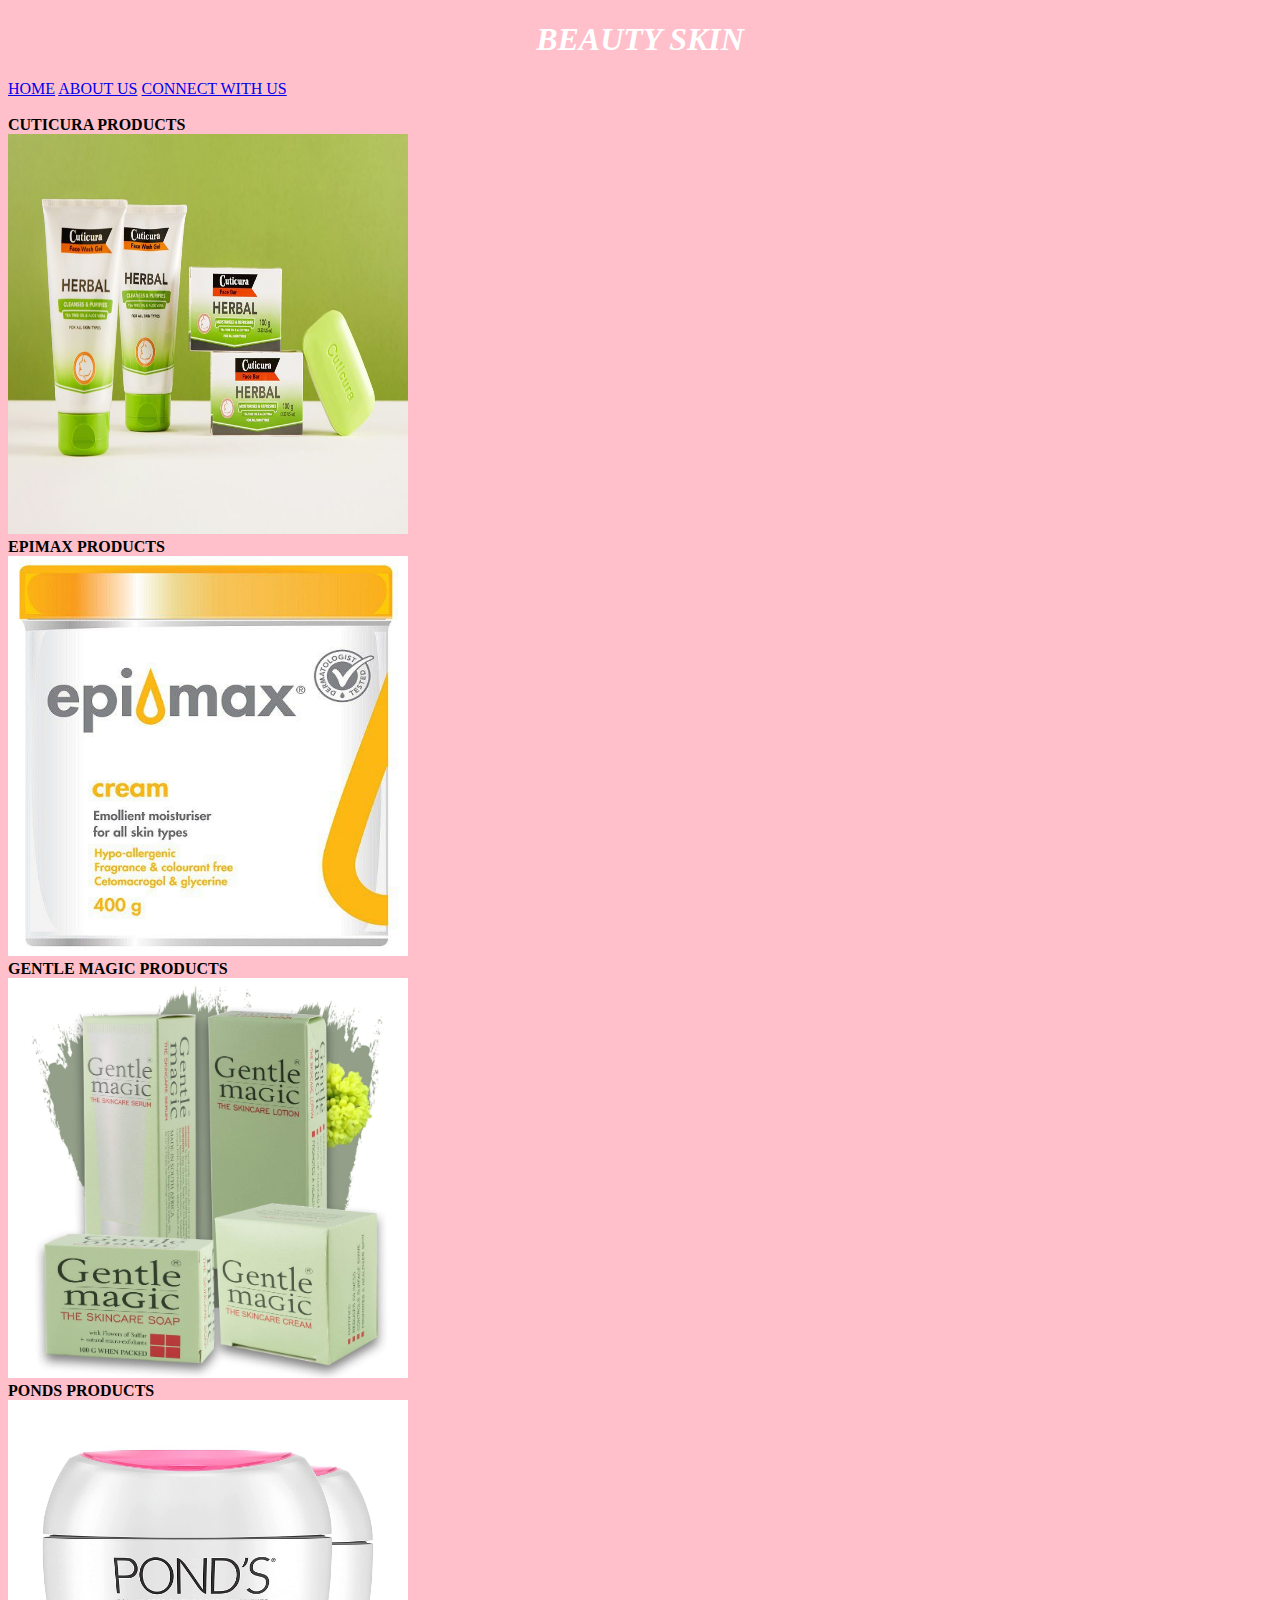
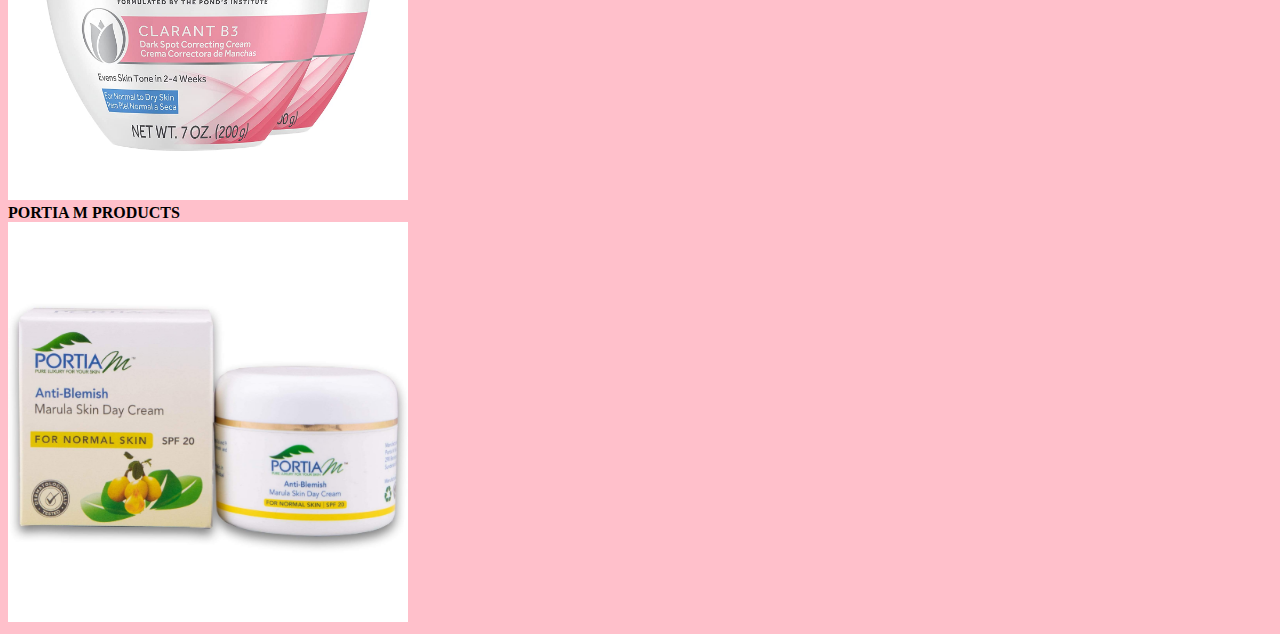
<file: Module-1-Assessment-6/index.html>
<!DOCTYPE html>
<html>
<head>
	<title></title>
	<h1>BEAUTY SKIN</h1>
</head>
<link rel="stylesheet" type="text/css" href="style.css">
<body style="background-color: pink">
	<div id="MENU">
		<a href="index.html">HOME</a>
		<a href="about.html">ABOUT US</a>
		<a href="contact.html">CONNECT WITH US</a>
		</div>
		<div CLASS="gallery">
			<br><b>CUTICURA PRODUCTS</b></br>
			<a href="cuticura.html"><img src="images/cuticura.jpg" width="400" height="400"></a>
			<br><b>EPIMAX PRODUCTS</b></br>
			<a href="epi.html"><img src="images/epimax.jpg" width="400" height="400"></a>
			<br><b>GENTLE MAGIC PRODUCTS</b></br>
			<a href="gentle magic.html"><img src="images/gentle magic.jpg" width="400" height="400"></a>
			<br><b>PONDS PRODUCTS</b></br>
			<a href="ponds.html"><img src="images/ponds.jpg" width="400" height="400"></a>
			<br><b>PORTIA M PRODUCTS</b></br>
			<a href="portiam.html"><img src="images/portia m.jpg" width="400" height="400"></a>
			
		</div>


</body>
</html>
</file>
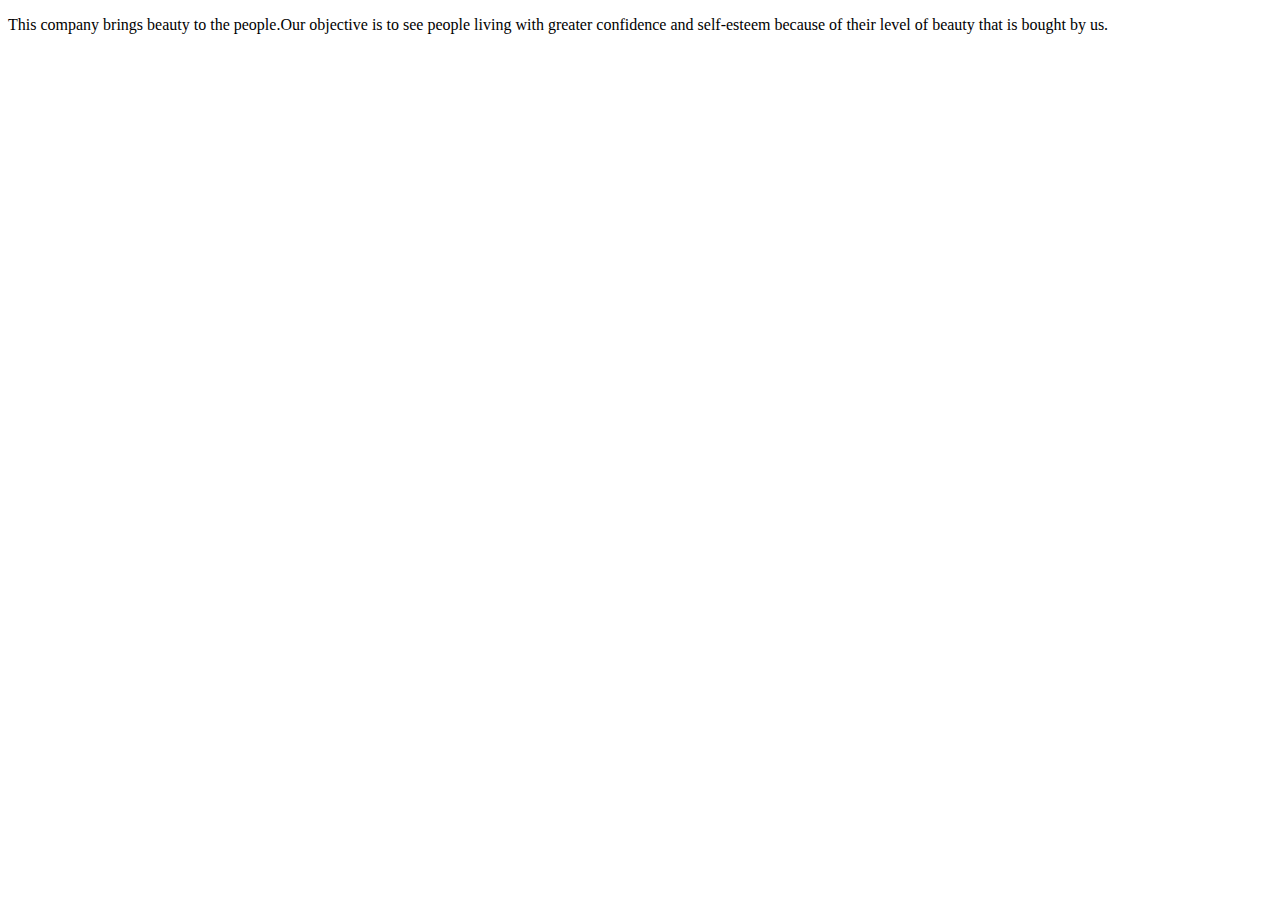
<file: Module-1-Assessment-6/about.html>
<!DOCTYPE html>
<html>
<head>
	<title>ABOUT US</title>
</head>
<body>
	<p>This company brings beauty to the people.Our objective is to see people living with greater confidence and self-esteem because of their level of beauty that is bought by us.</p>

</body>
</html>
</file>
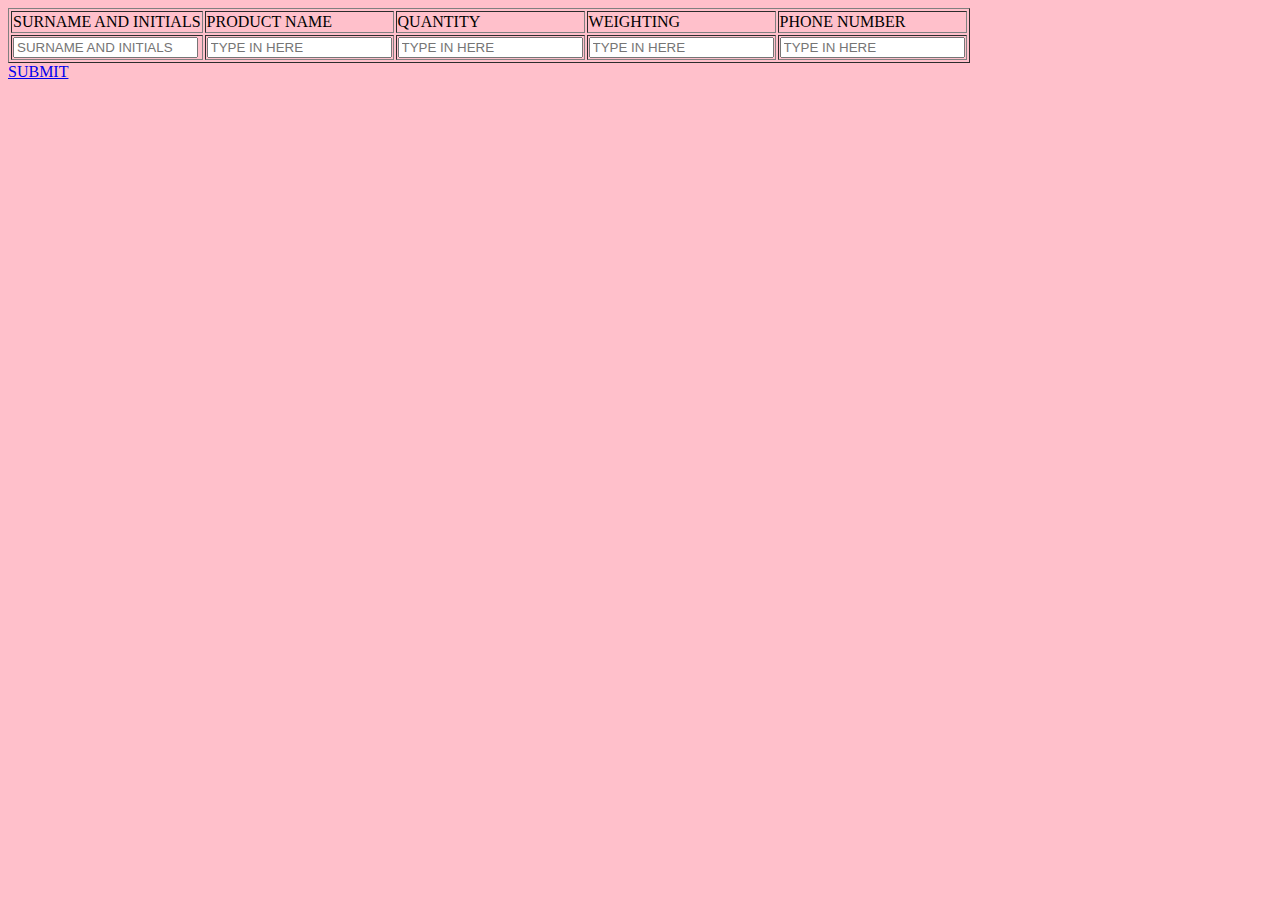
<file: Module-1-Assessment-6/buy now.html>
<!DOCTYPE html>
<html>
<head>
	<title>BUY NOW</title>
</head>
<body style="background-color: pink">
	<table border="double">
		<tr>
			<td>SURNAME AND INITIALS</td>
			<td>PRODUCT NAME</td>
			<td>QUANTITY</td>
			<td>WEIGHTING</td>
			<td>PHONE NUMBER</td>
		</tr>
			<td><input type="text" name="SURNAME AND INITIALS" placeholder="SURNAME AND INITIALS"></td>
			<td><input type="text" name="PRODUCT NAME" placeholder="TYPE IN HERE"></td>
			<td><input type="text" name="QUANTITY" placeholder="TYPE IN HERE"></td>
			<td><input type="text" name="WEIGHTING" placeholder="TYPE IN HERE"></td>
			<td><input type="text" name="PHONE NUMBER" placeholder="TYPE IN HERE"></td>
		
	</table>
	<a href="buy now.html">SUBMIT</a>



</body>
</html>
</file>
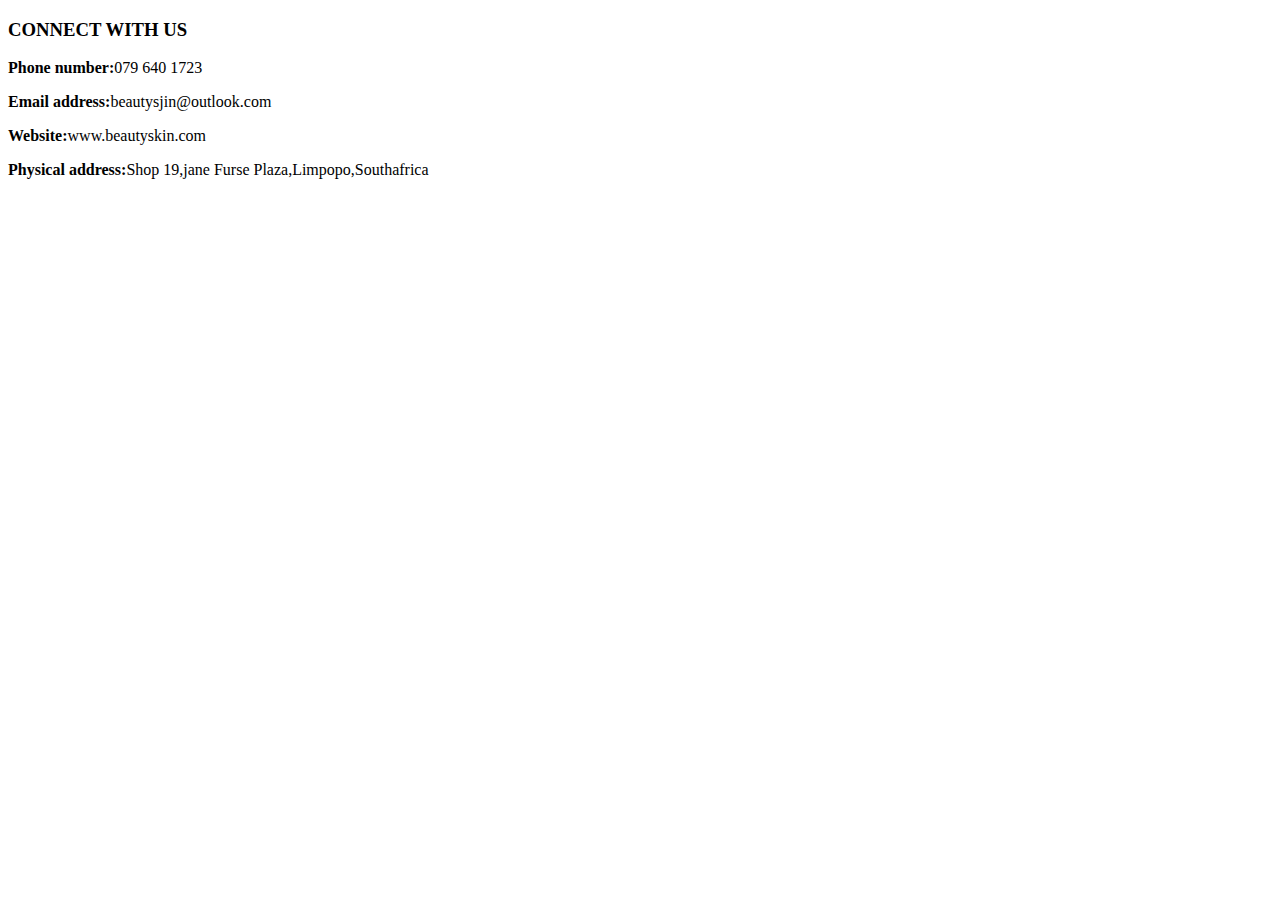
<file: Module-1-Assessment-6/contact.html>
<!DOCTYPE html>
<html>
<head>
	<title>CONTACT</title>
</head>
<body>
	<h3>CONNECT WITH US</h3>
	<p><b>Phone number:</b>079 640 1723</p>
	<p><b>Email address:</b>beautysjin@outlook.com</p>
	<p><b>Website:</b>www.beautyskin.com</p>
	<p><b>Physical address:</b>Shop 19,jane Furse Plaza,Limpopo,Southafrica</p>

</body>
</html>
</file>
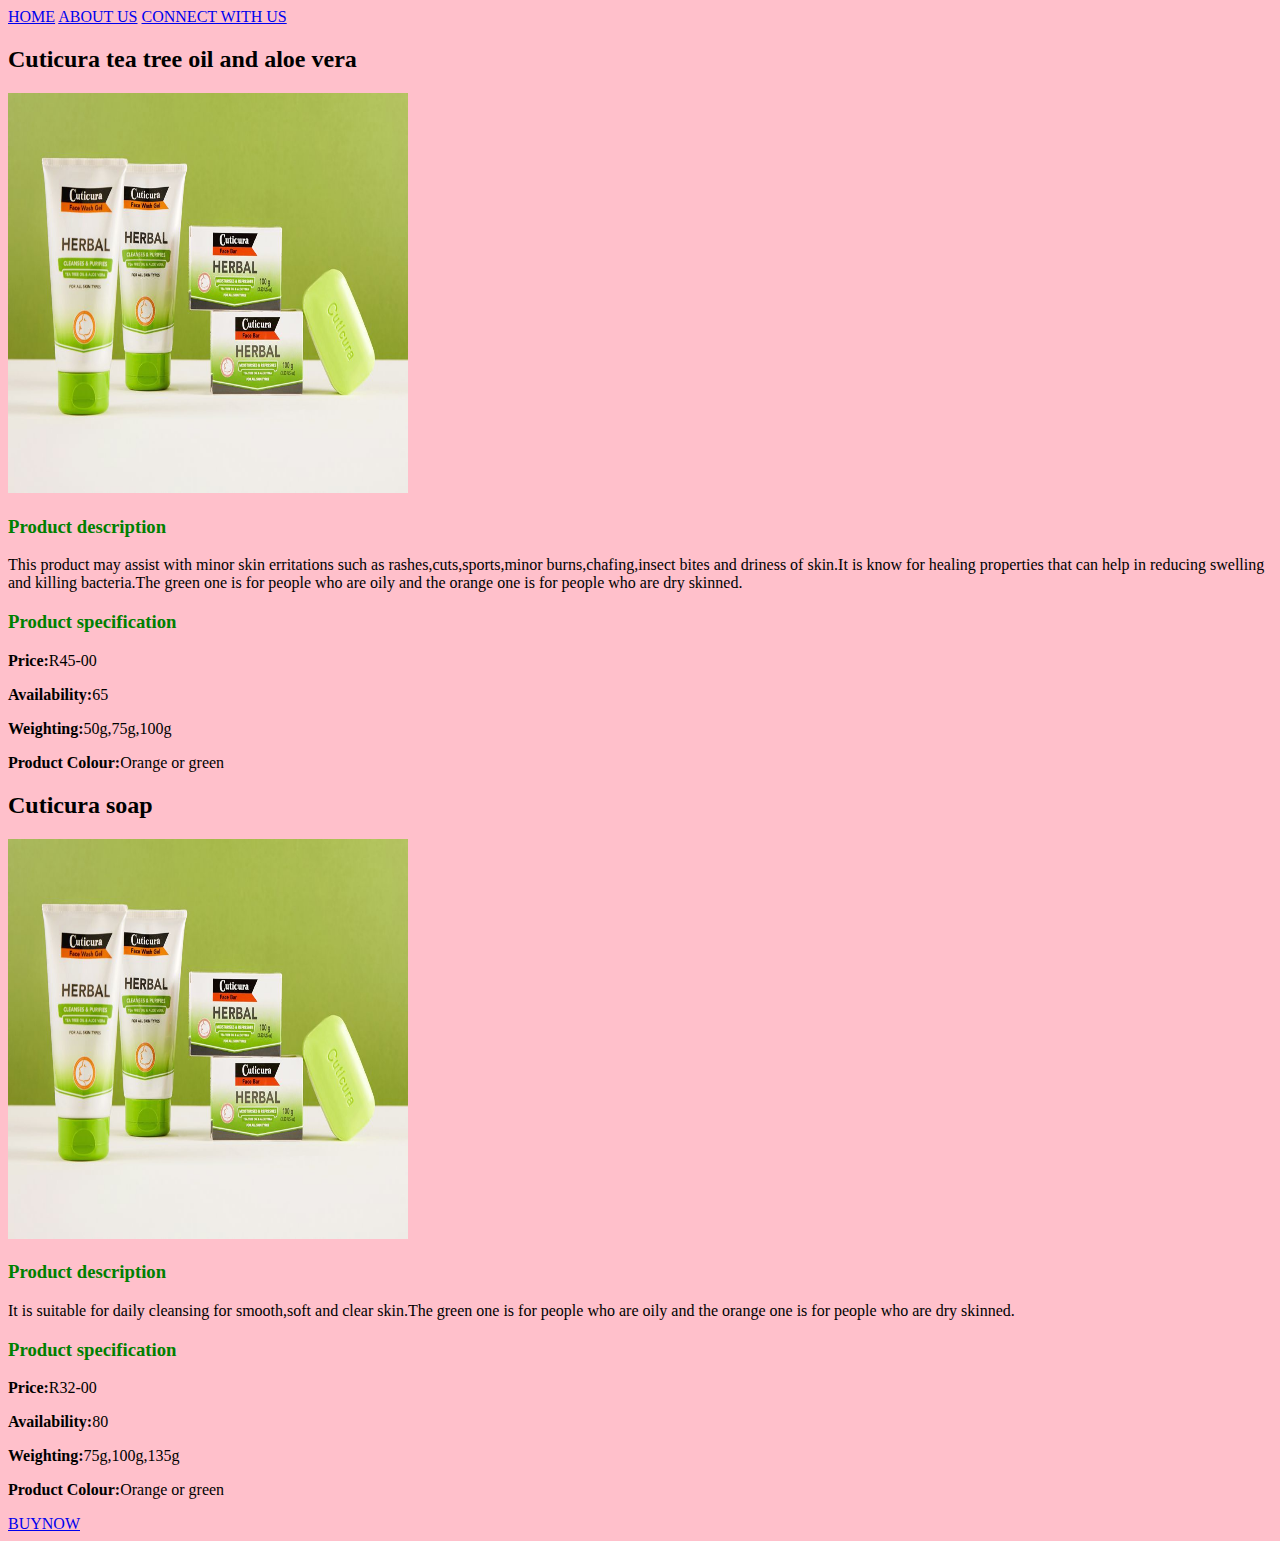
<file: Module-1-Assessment-6/cuticura.html>
<!DOCTYPE html>
<html>
<head>
	<title></title>
</head>
<link rel="stylesheet" type="text/css" href="style.css">
<body style="background-color: pink">
	<div id="MENU">
		<a href="index.html">HOME</a>
		<a href="about.html">ABOUT US</a>
		<a href="contact.html">CONNECT WITH US</a>
		</div>
		<h2>Cuticura tea tree oil and aloe vera</h2>
		<div CLASS="gallery">
			<img src="images/cuticura.jpg" width="400" height="400">
		</div>
		<tr style="background-color: pink">
		<h3>Product description</h3>	
		<p>This product may assist with minor skin erritations such as rashes,cuts,sports,minor burns,chafing,insect bites and driness of skin.It is know for healing properties  that can help in reducing swelling and killing bacteria.The green one is for people who are oily and the orange one is for people who are dry skinned.</p>
		<div>
		<tr style="background-color: pink">
		<h3>Product specification</h3>
		<p><b>Price:</b>R45-00</p>
		<p><b>Availability:</b>65</p>
		<p><b>Weighting:</b>50g,75g,100g</p>
		<p><b>Product Colour:</b>Orange or green</p>

		<div>
		<h2>Cuticura soap</h2>
		<div CLASS="gallery" style="background-color: pink">
			<img src="images/cuticura.jpg" width="400" height="400">	
		</div>
		<tr style="background-color: pink">
		<h3>Product description</h3>	
		<p>It is suitable for daily cleansing for smooth,soft and clear skin.The green one is for people who are oily and the orange one is for people who are dry skinned.</p>
		<div>
		<tr style="background-color: pink">
		<h3>Product specification</h3>
		<p><b>Price:</b>R32-00</p>
		<p><b>Availability:</b>80</p>
		<p><b>Weighting:</b>75g,100g,135g</p>
		<p><b>Product Colour:</b>Orange or green</p>
		<div>
		<a href="buy now.html">BUYNOW</a>



</body>
</html>
</file>
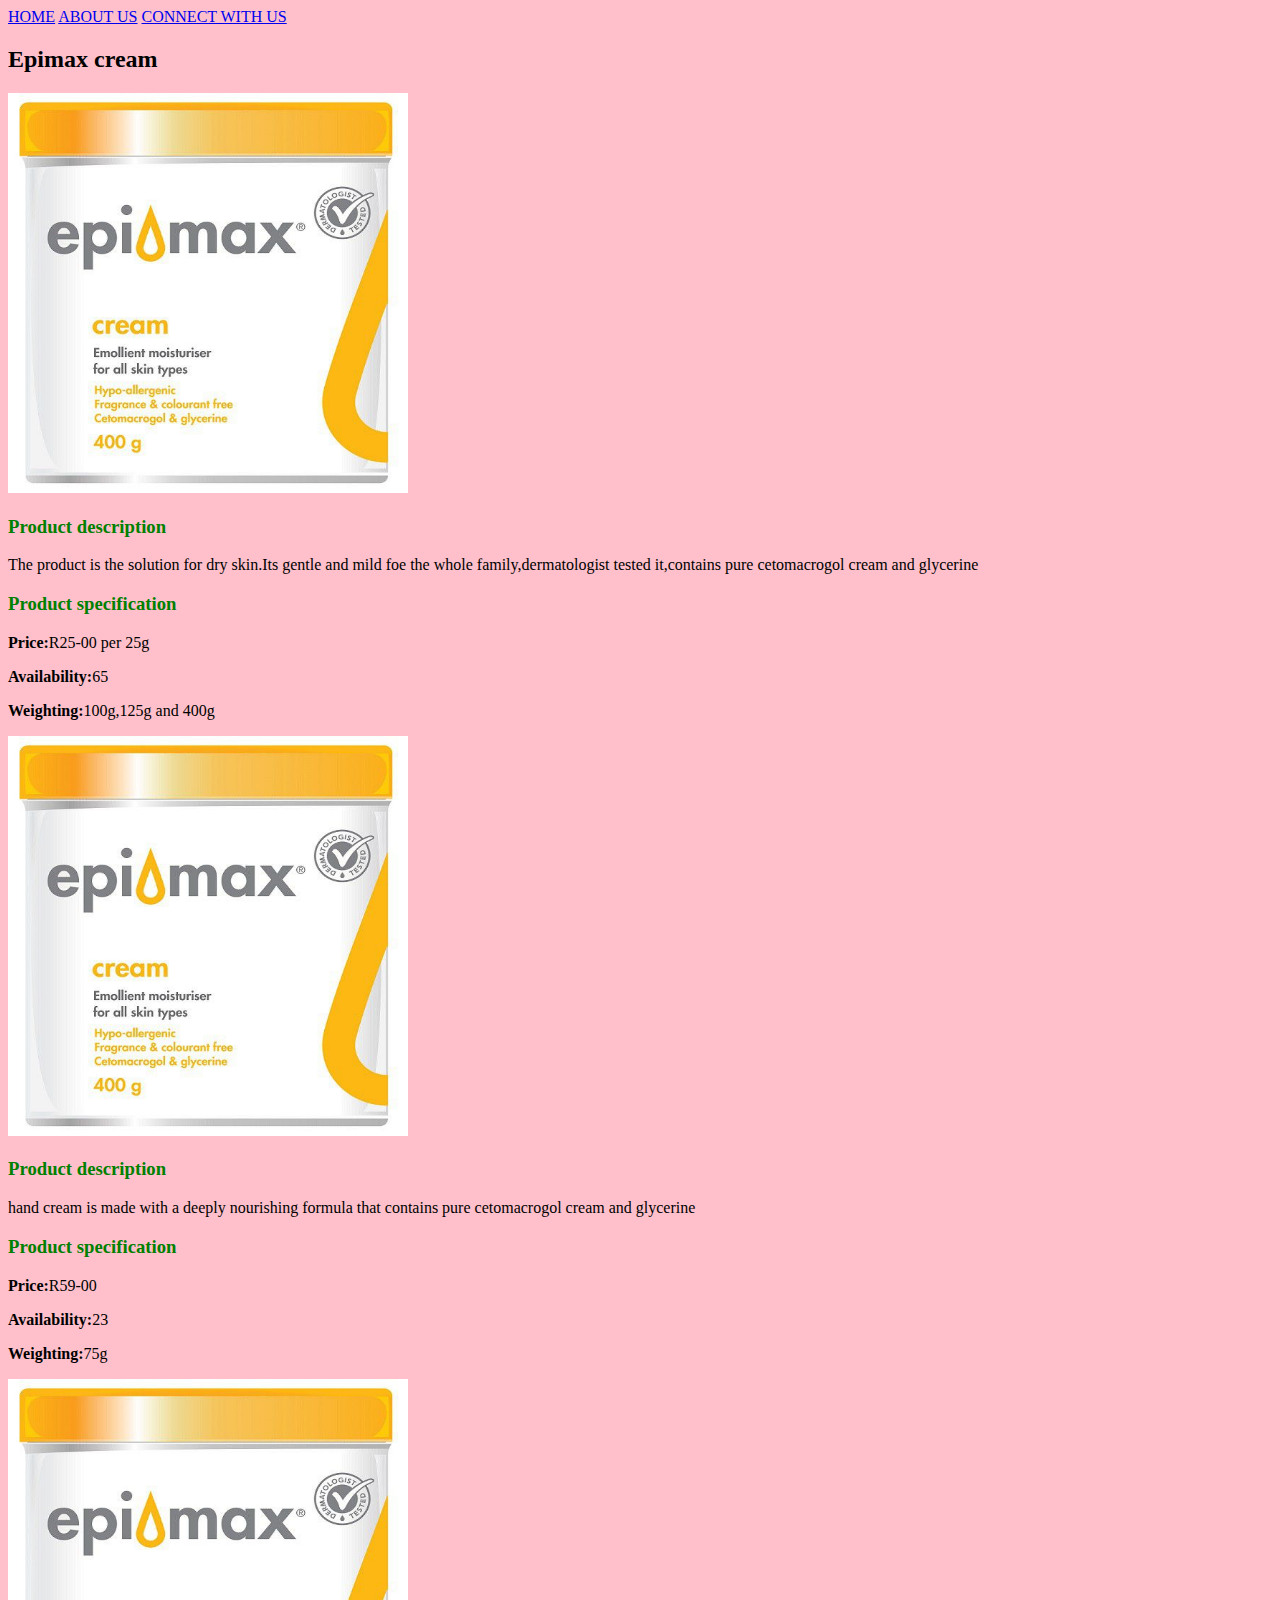
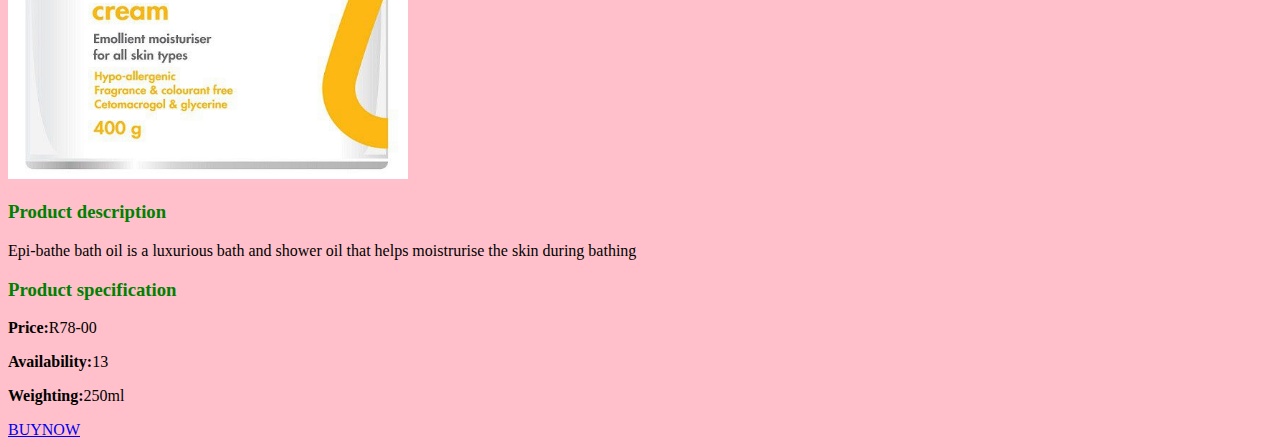
<file: Module-1-Assessment-6/epi.html>
<!DOCTYPE html>
<html>
<head>
	<title></title>
</head>
<link rel="stylesheet" type="text/css" href="style.css">
<body style="background-color: pink">
	<div id="MENU">
		<a href="index.html">HOME</a>
		<a href="about.html">ABOUT US</a>
		<a href="contact.html">CONNECT WITH US</a>
		</div>
		<h2>Epimax cream</h2>
		<div CLASS="gallery">
			<img src="images/epimax.jpg" width="400" height="400">
		</div>
		<tr style="background-color: pink">
		<h3>Product description</h3>	
		<p>The product is the solution for dry skin.Its gentle and mild foe the whole family,dermatologist tested it,contains pure cetomacrogol cream and glycerine</p>
		<div>
		<tr style="background-color: pink">
		<h3>Product specification</h3>
		<p><b>Price:</b>R25-00 per 25g</p>
		<p><b>Availability:</b>65</p>
		<p><b>Weighting:</b>100g,125g and 400g</p>
		<div class="gallery">
		<img src="images/epimax.jpg" width="400" height="400">
		<tr style="background-color: pink">
		<h3>Product description</h3>	
		<p>hand cream is made with a deeply nourishing formula that contains pure cetomacrogol cream and glycerine</p>
		<div>
		<tr style="background-color: pink">
		<h3>Product specification</h3>
		<p><b>Price:</b>R59-00</p>
		<p><b>Availability:</b>23</p>
		<p><b>Weighting:</b>75g</p>

		<img src="images/epimax.jpg" width="400" height="400">
		<h3>Product description</h3>	
		<p>Epi-bathe bath oil is a luxurious bath and shower oil that helps moistrurise the skin during bathing</p>
		<div>
		<tr style="background-color: pink">
		<h3>Product specification</h3>
		<p><b>Price:</b>R78-00</p>
		<p><b>Availability:</b>13</p>
		<p><b>Weighting:</b>250ml</p>
		<div>
		<a href="buy now.html">BUYNOW</a>



</body>
</html>
</file>
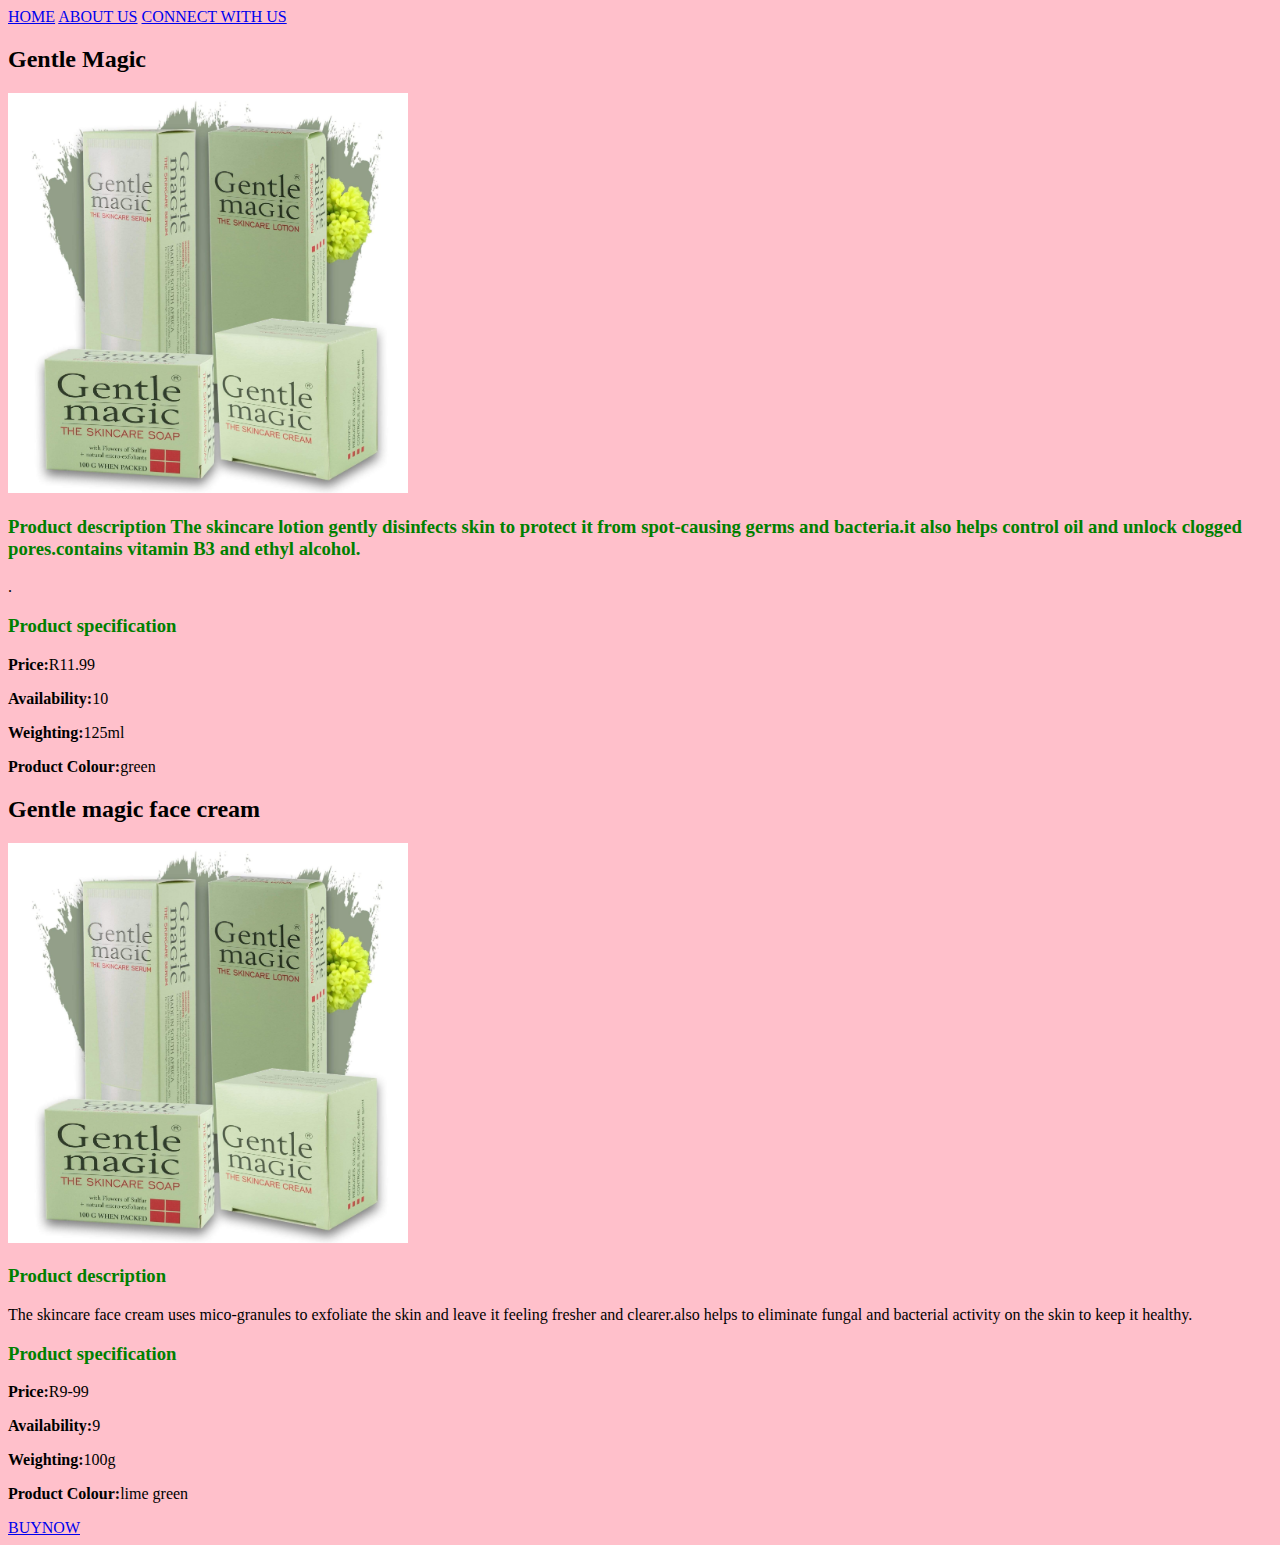
<file: Module-1-Assessment-6/gentle magic.html>
<!DOCTYPE html>
<html>
<head>
	<title></title>
</head>
<link rel="stylesheet" type="text/css" href="style.css">
<body style="background-color: pink">
	<div id="MENU">
		<a href="index.html">HOME</a>
		<a href="about.html">ABOUT US</a>
		<a href="contact.html">CONNECT WITH US</a>
		</div>
		<h2>Gentle Magic</h2>
		<div CLASS="gallery">
			<a href="Gentle magic.html"><img src="images/gentle magic.jpg" width="400" height="400"></a>	
		</div>
		<tr style="background-color: pink">
		<h3>Product description The skincare lotion gently disinfects skin to protect it from spot-causing germs and bacteria.it also helps control oil and unlock clogged pores.contains vitamin B3 and ethyl alcohol.</h3>	
		<p>.</p>
		<div>
		<tr style="background-color: pink">
		<h3>Product specification</h3>
		<p><b>Price:</b>R11.99</p>
		<p><b>Availability:</b>10</p>
		<p><b>Weighting:</b>125ml</p>
		<p><b>Product Colour:</b>green</p>

		<div>
		<h2>Gentle magic face cream</h2>
		<div CLASS="gallery" style="background-color: pink">
			<a href="Gentle magic.html"><img src="images/gentle magic.jpg" width="400" height="400"></a>	
		</div>
		<tr style="background-color: pink">
		<h3><b>Product description</b></h3>	
		<p>The skincare face cream uses mico-granules to exfoliate the skin and leave it feeling fresher and clearer.also helps to eliminate fungal and bacterial activity on the skin to keep it healthy.</p>
		<div>
		<tr style="background-color: pink">
		<h3>Product specification</h3>
		<p><b>Price:</b>R9-99</p>
		<p><b>Availability:</b>9</p>
		<p><b>Weighting:</b>100g</p>
		<p><b>Product Colour:</b>lime green</p>
		<div>
		<a href="buy now.html">BUYNOW</a>




</body>
</html>
</file>
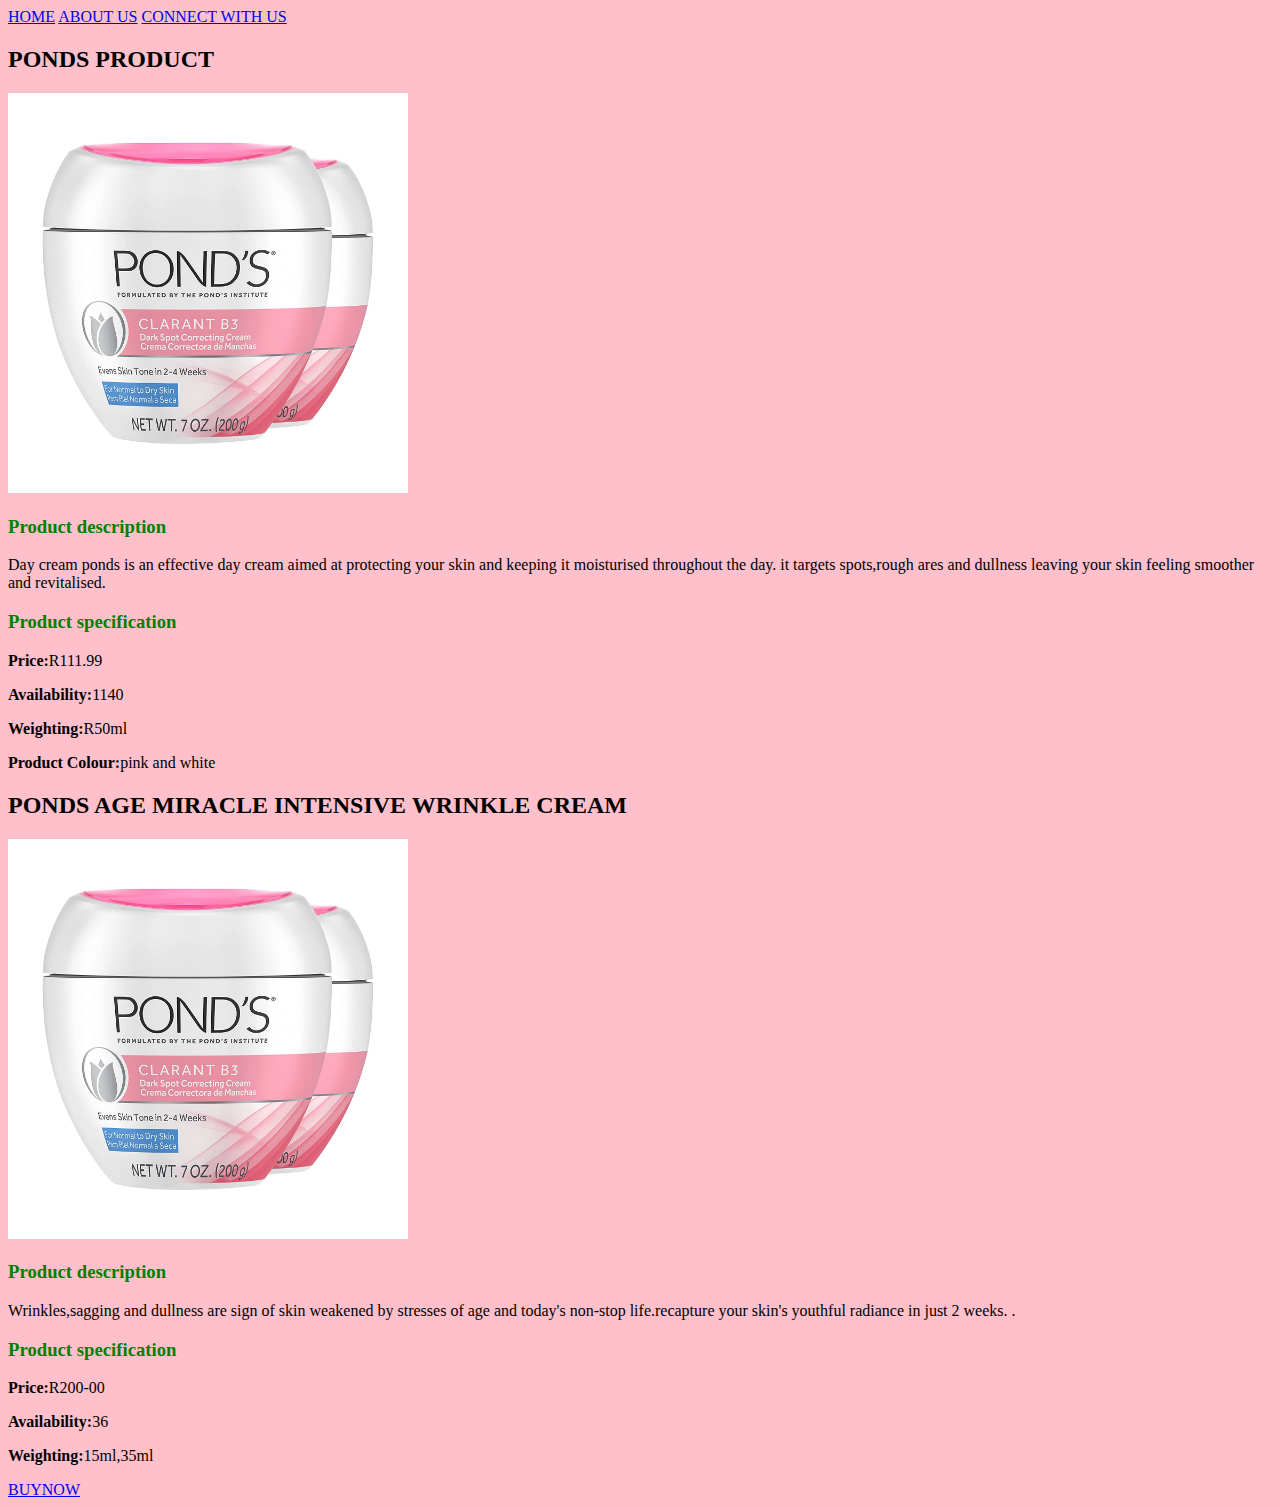
<file: Module-1-Assessment-6/ponds.html>
<!DOCTYPE html>
<html>
<head>
	<title></title>
</head>
<link rel="stylesheet" type="text/css" href="style.css">
<body style="background-color: pink">
	<div id="MENU">
		<a href="index.html">HOME</a>
		<a href="about.html">ABOUT US</a>
		<a href="contact.html">CONNECT WITH US</a>
		</div>
		<h2>PONDS PRODUCT</h2>
		<div CLASS="gallery">
			<a href="Ponds.html"><img src="images/ponds.jpg" width="400" height="400"></a>	
		</div>
		<tr style="background-color: pink">
		<h3>Product description</h3>	
		<p>Day cream ponds is an effective day cream aimed at protecting your skin and keeping it moisturised throughout the day. it targets spots,rough ares and dullness leaving your skin feeling smoother and revitalised.</p>
		<div>
		<tr style="background-color: pink">
		<h3>Product specification</h3>
		<p><b>Price:</b>R111.99</p>
		<p><b>Availability:</b>1140</p>
		<p><b>Weighting:</b>R50ml</p>
		<p><b>Product Colour:</b>pink and white</p>

		<div>
		<h2>PONDS AGE MIRACLE INTENSIVE WRINKLE CREAM</h2>
		<div CLASS="gallery" style="background-color: pink">
			<a href="Ponds.html"><img src="images/ponds.jpg" width="400" height="400"></a>	
		</div>
		<tr style="background-color: pink">
		<h3>Product description</h3>	
		<p>Wrinkles,sagging and dullness are sign of skin weakened by stresses of age and today's non-stop life.recapture your skin's youthful radiance in just 2 weeks. .</p>
		<div>
		<tr style="background-color: pink">
		<h3>Product specification</h3>
		<p><b>Price:</b>R200-00</p>
		<p><b>Availability:</b>36</p>
		<p><b>Weighting:</b>15ml,35ml</p>
		<div>
		<a href="buy now.html">BUYNOW</a>

		



</body>
</html>
</file>
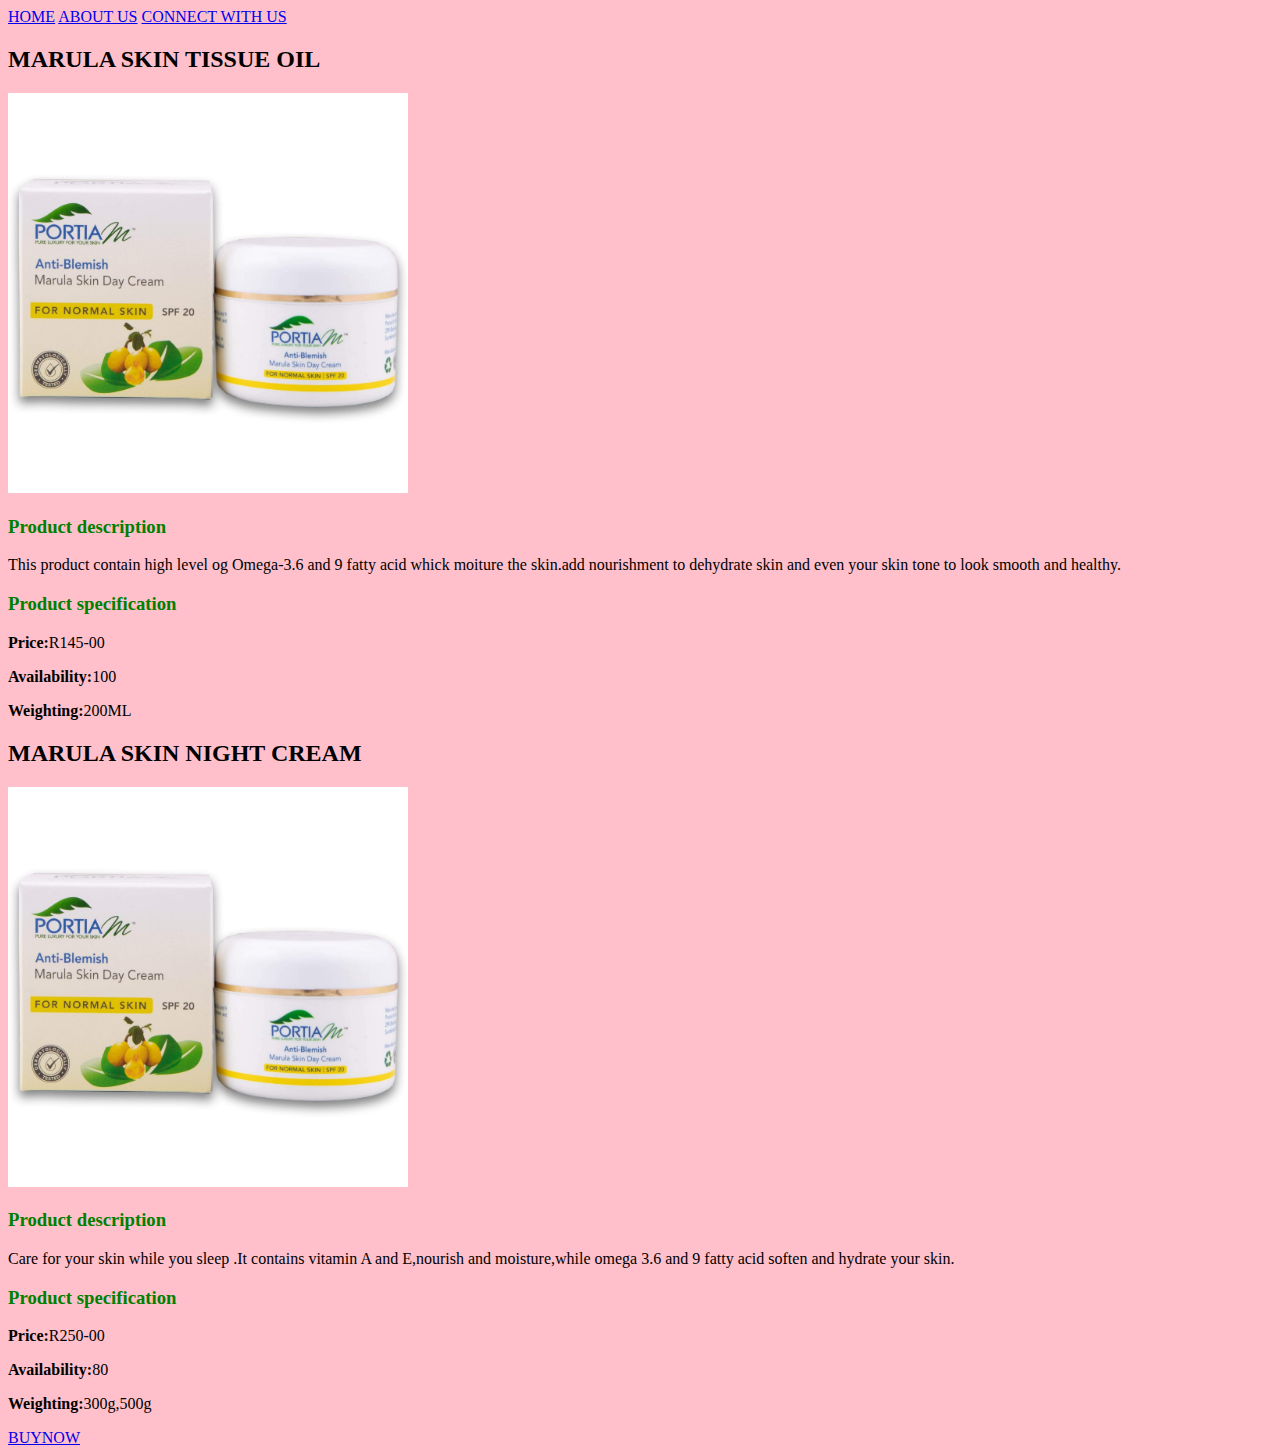
<file: Module-1-Assessment-6/portiam.html>
<!DOCTYPE html>
<html>
<head>
	<title></title>
</head>
<link rel="stylesheet" type="text/css" href="style.css">
<body style="background-color: pink">
	<div id="MENU">
		<a href="index.html">HOME</a>
		<a href="about.html">ABOUT US</a>
		<a href="contact.html">CONNECT WITH US</a>
		</div>
		<h2>MARULA SKIN TISSUE OIL</h2>
		<div CLASS="gallery">
		<img src="images/portia m.jpg" width="400" height="400">
		</div>
		<tr style="background-color: pink">
		<h3>Product description</h3>	
		<p>This product contain high level og Omega-3.6 and 9 fatty acid whick moiture the skin.add nourishment to dehydrate skin and even your skin tone to look smooth and healthy.</p>
		<div>
		<tr style="background-color: pink">
		<h3>Product specification</h3>
		<p><b>Price:</b>R145-00</p>
		<p><b>Availability:</b>100</p>
		<p><b>Weighting:</b>200ML</p>

		<div>
		<h2>MARULA SKIN NIGHT CREAM</h2>
		<div CLASS="gallery" style="background-color: pink">
			<a href="cuticura.html"><img src="images/portia m.jpg" width="400" height="400"></a>	
		</div>
		<tr style="background-color: pink">
		<h3>Product description</h3>	
		<p>Care for your skin while you sleep .It contains vitamin A and E,nourish and moisture,while omega 3.6 and 9 fatty acid soften and hydrate your skin.</p>
		<div>
		<tr style="background-color: pink">
		<h3>Product specification</h3>
		<p><b>Price:</b>R250-00</p>
		<p><b>Availability:</b>80</p>
		<p><b>Weighting:</b>300g,500g</p>
		<div>
		<a href="buy now.html">BUYNOW</a>




</body>
</html>
</file>
<file: Module-1-Assessment-6/style.css>
.gallery{
	background-color: pink;
}
h3{
	color:green;
	outline-color: black;

}
h1 {
	text-align: center;
	color: white;
	font-style: italic;
	font-weight: 800;
	font-size: 36;
}
table {
	border-collapse: collapse;
}
</file>
